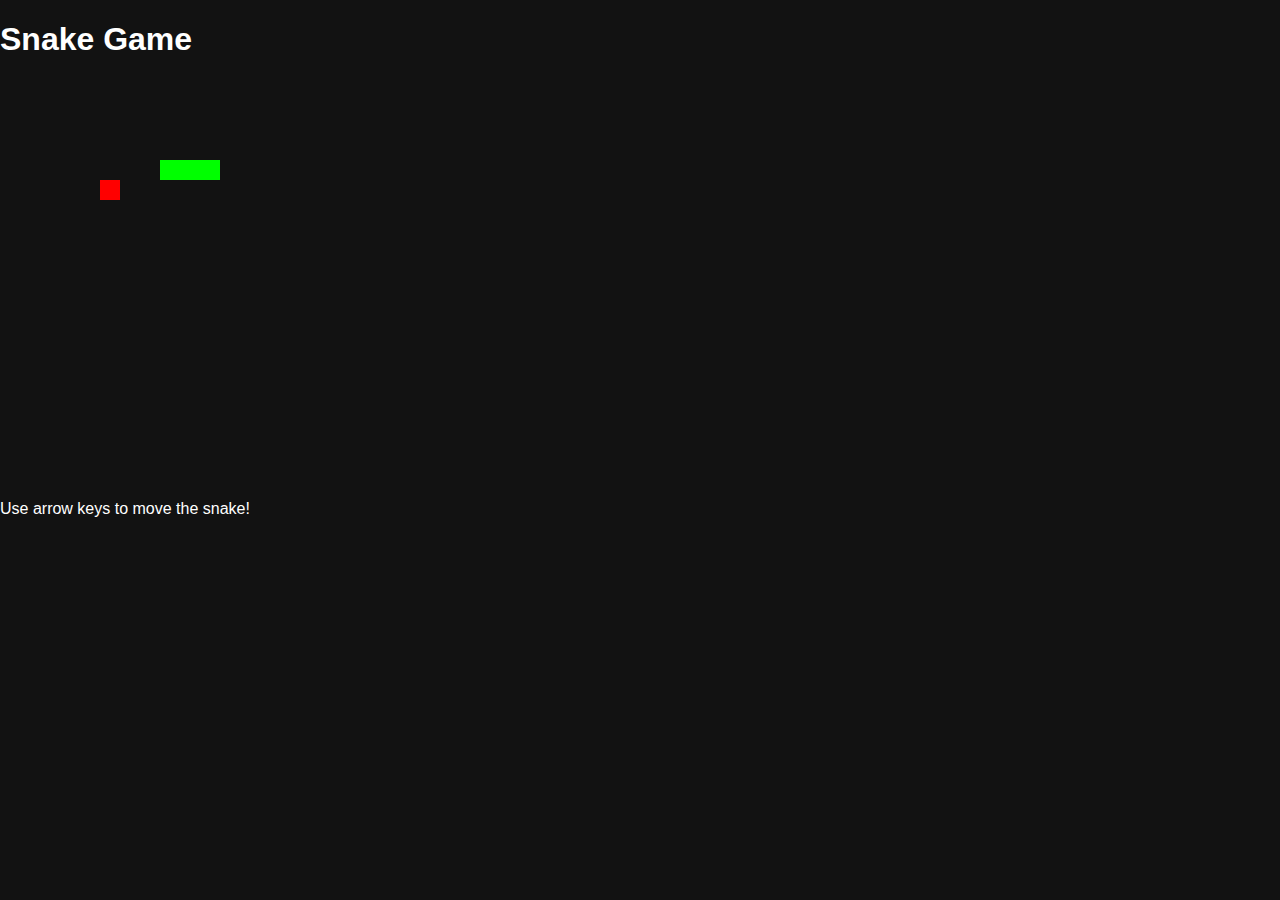
<file: games/snake.html>
<!DOCTYPE html>
<html lang="en">
<head>
    <meta charset="UTF-8">
    <meta name="viewport" content="width=device-width, initial-scale=1.0">
    <title>Snake Game - PlayForge</title>
    <link rel="stylesheet" href="../style.css">  <!-- Main CSS file -->
</head>
<body>

    <!-- Main game container -->
    <div class="game-container">
        <h1>Snake Game</h1>
        <canvas id="gameCanvas" width="400" height="400"></canvas>
        <p>Use arrow keys to move the snake!</p>
    </div>

    <!-- Include the Snake game JavaScript -->
    <script src="snake.js"></script>

</body>
</html>
</file>
<file: style.css>
/* Global Styles */
body {
    font-family: 'Poppins', sans-serif;
    margin: 0;
    padding: 0;
    background-color: #121212;
    color: #fff;
}

h1, h2, h3 {
    font-family: 'Roboto', sans-serif;
    font-weight: 600;
    color: #fff;
}

/* Hero Section */
.hero {
    text-align: center;
    padding: 100px 20px;
    background: linear-gradient(135deg, #000000, #c89f6b);
}

.hero h1 {
    font-size: 3rem;
    margin-bottom: 20px;
    color: #fff;
}

.hero p {
    font-size: 1.2rem;
    margin-bottom: 40px;
}

.btn-cta {
    background-color: #c89f6b;
    padding: 15px 30px;
    color: #fff;
    text-decoration: none;
    border-radius: 5px;
    font-weight: 600;
    transition: background 0.3s ease;
}

.btn-cta:hover {
    background-color: #b78c5a;
}

/* Games Section */
.games {
    text-align: center;
    padding: 50px 20px;
    background-color: #1a1a1a;
}

.game-cards {
    display: flex;
    flex-wrap: wrap;
    justify-content: center;
    gap: 20px;
}

.game-card {
    background-color: #2b2b2b;
    border-radius: 8px;
    width: 230px;
    margin: 15px;
    padding: 20px;
    box-shadow: 0 4px 10px rgba(0, 0, 0, 0.5);
    transition: transform 0.3s ease, box-shadow 0.3s ease;
}

.game-card:hover {
    transform: translateY(-10px);
    box-shadow: 0 6px 20px rgba(0, 0, 0, 0.7);
}

.game-card h3 {
    font-size: 1.5rem;
    margin-bottom: 15px;
    color: #c89f6b;
}

.game-link {
    display: block;
    text-align: center;
    background-color: #c89f6b;
    padding: 10px;
    text-decoration: none;
    border-radius: 5px;
    color: #fff;
    font-weight: 600;
    transition: background 0.3s ease;
}

.game-link:hover {
    background-color: #b78c5a;
}

/* Social Media Section */
.social-media {
    text-align: center;
    padding: 40px 20px;
    background-color: #333;
    border-top: 2px solid #c89f6b;
}

.social-media h3 {
    font-size: 2rem;
    margin-bottom: 10px;
    color: #fff;
}

.social-media p {
    font-size: 1rem;
    margin-bottom: 20px;
    color: #ccc;
}

.social-icons {
    display: flex;
    justify-content: center;
    gap: 20px;
}

.social-icons a {
    display: inline-block;
    width: 60px;
    height: 60px;
    background-color: #c89f6b;
    border-radius: 50%;
    text-align: center;
    padding: 15px;
    transition: background 0.3s ease;
}

.social-icons a:hover {
    background-color: #b78c5a;
}

.social-icons img {
    width: 35px;
    height: 35px;
    object-fit: contain;
}

/* Footer */
footer {
    background-color: #121212;
    text-align: center;
    padding: 20px;
    font-size: 1rem;
}

footer p {
    color: #ccc;
}

footer a {
    color: #c89f6b;
    text-decoration: none;
}

footer a:hover {
    text-decoration: underline;
}
</file>
